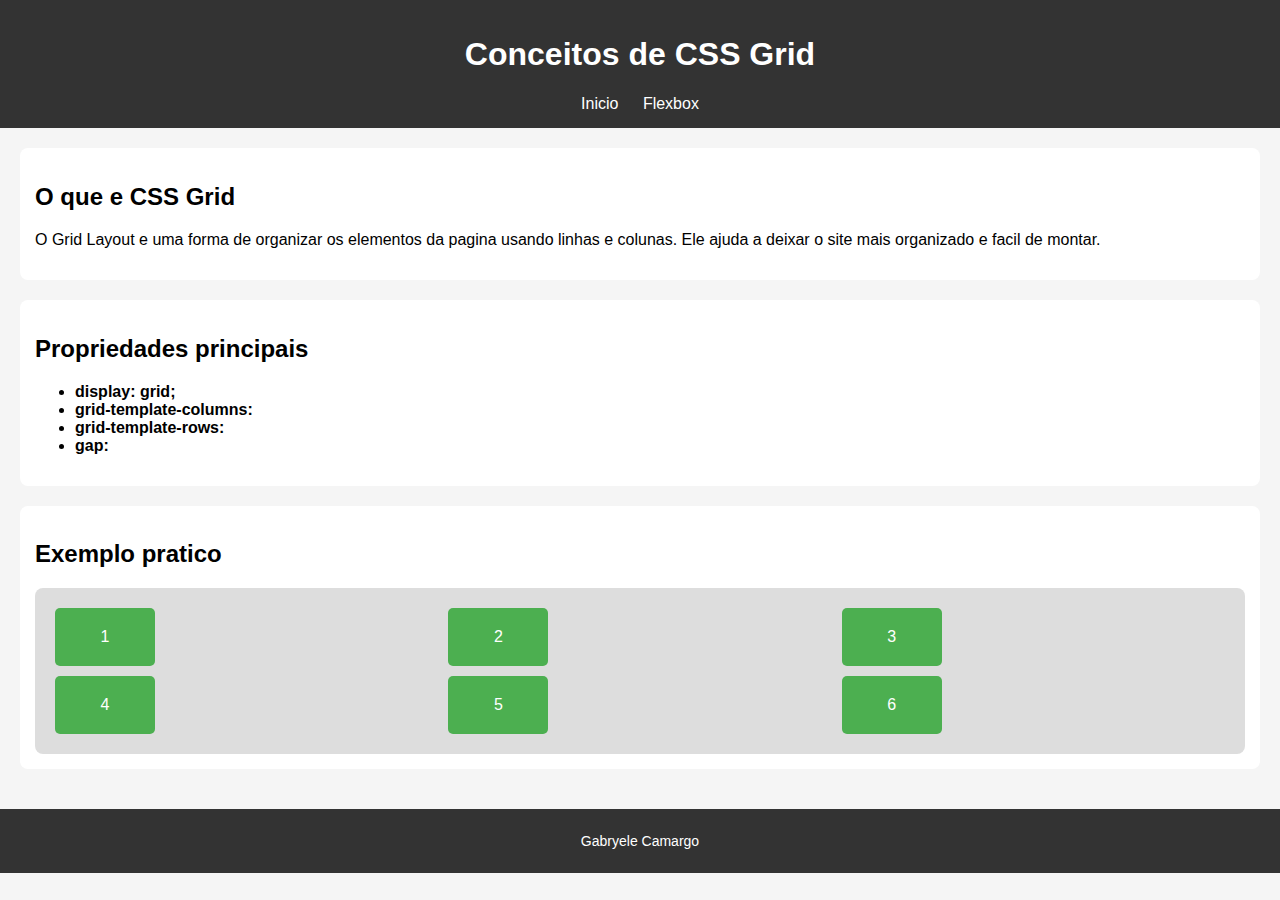
<file: grid.html>
<!DOCTYPE html>
<html lang="pt-br">
  <head>
    <meta charset="UTF-8" />
    <meta name="viewport" content="width=device-width, initial-scale=1.0" />
    <title>Grid - Hub</title>
    <link rel="stylesheet" href="style.css" />
  </head>
  <body>
    <header>
      <h1>Conceitos de CSS Grid</h1>
      <nav>
        <a href="index.html">Inicio</a>
        <a href="flexbox.html">Flexbox</a>
      </nav>
    </header>

    <main>
      <section>
        <h2>O que e CSS Grid</h2>
        <p>
          O Grid Layout e uma forma de organizar os elementos da pagina usando
          linhas e colunas. Ele ajuda a deixar o site mais organizado e facil de
          montar.
        </p>
      </section>

      <section>
        <h2>Propriedades principais</h2>
        <ul>
          <li><b>display: grid;</b></li>
          <li><b>grid-template-columns:</b></li>
          <li><b>grid-template-rows:</b></li>
          <li><b>gap:</b></li>
        </ul>
      </section>

      <section>
        <h2>Exemplo pratico</h2>
        <div class="grid-container">
          <div class="item">1</div>
          <div class="item">2</div>
          <div class="item">3</div>
          <div class="item">4</div>
          <div class="item">5</div>
          <div class="item">6</div>
        </div>
      </section>
    </main>

    <footer>
      <p>Gabryele Camargo</p>
    </footer>
  </body>
</html>
</file>
<file: style.css>
body {
  font-family: Arial, sans-serif;
  background-color: #f5f5f5;
  margin: 0;
  padding: 0;
}

header {
  background-color: #333;
  color: white;
  padding: 15px;
  text-align: center;
}

nav a {
  color: white;
  margin: 0 10px;
  text-decoration: none;
}

nav a:hover {
  text-decoration: underline;
}

main {
  padding: 20px;
}

section {
  background-color: white;
  padding: 15px;
  margin-bottom: 20px;
  border-radius: 8px;
}

.flex-container {
  display: flex;
  justify-content: space-around;
  align-items: center;
  background-color: #ddd;
  padding: 20px;
  border-radius: 8px;
}

.item {
  background-color: #4caf50;
  color: white;
  padding: 20px;
  border-radius: 5px;
  text-align: center;
  width: 60px;
}

.grid-container {
  display: grid;
  grid-template-columns: repeat(3, 1fr);
  gap: 10px;
  background-color: #ddd;
  padding: 20px;
  border-radius: 8px;
}

footer {
  background-color: #333;
  color: white;
  text-align: center;
  padding: 10px;
  font-size: 14px;
}
</file>
